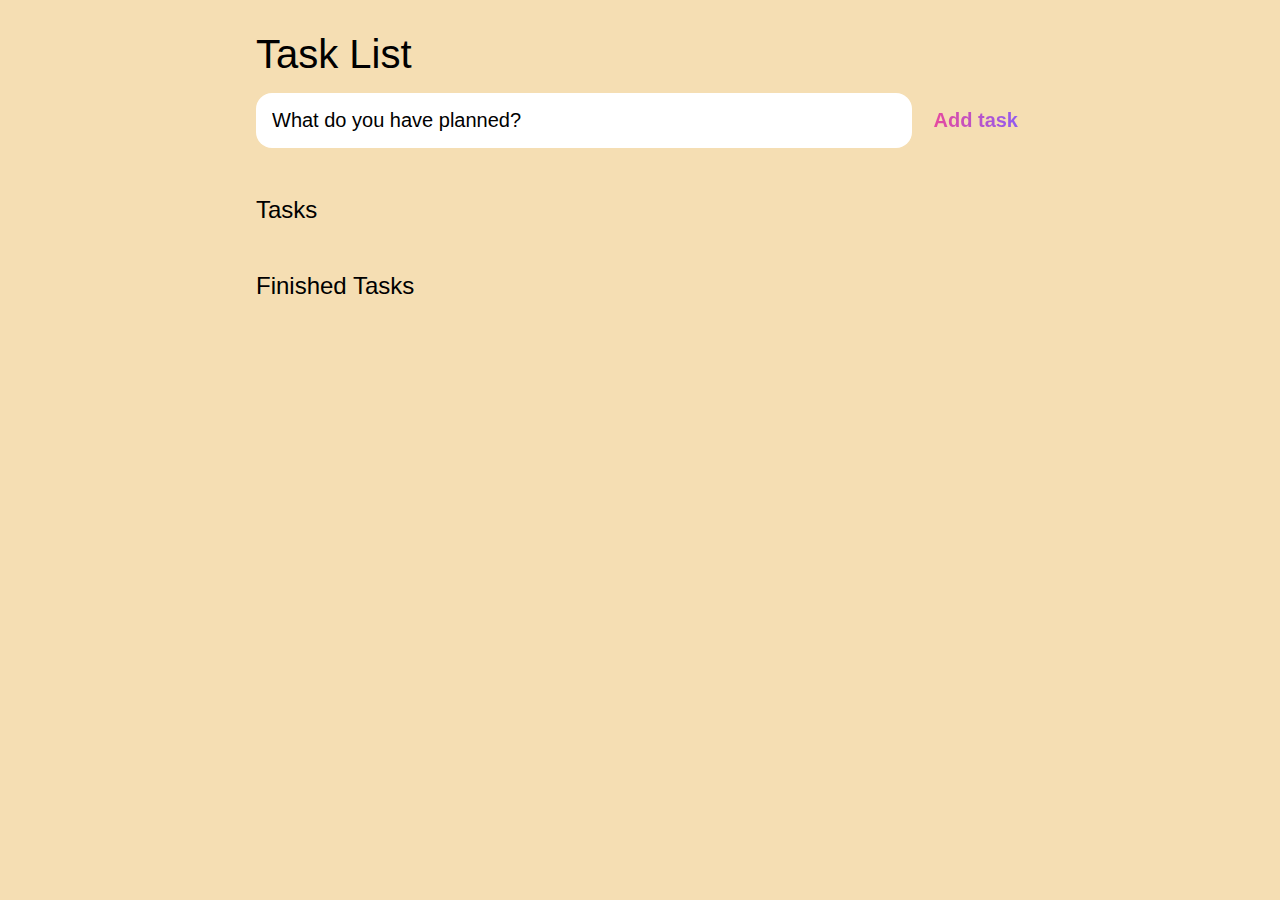
<file: To Do List/index.html>
<!DOCTYPE html>
<html lang="en">
<head>
	<meta charset="UTF-8">
	<meta http-equiv="X-UA-Compatible" content="IE=edge">
	<meta name="viewport" content="width=device-width, initial-scale=1.0">
	<title>Task List </title>

	<link rel="stylesheet" href="main.css" />
</head>
<body>
	
	<header>
		<h1>Task List </h1>
		<form id="new-task-form">
			<input 
				type="text" 
				name="new-task-input" 
				id="new-task-input" 
				placeholder="What do you have planned?" />
			<input 
				type="submit"
				id="new-task-submit" 
				value="Add task" />
		</form>
	</header>
	<main>
		<section class="task-list">
			<h2>Tasks</h2>

			<div id="tasks">

				<!-- <div class="task">
					<div class="content">
						<input 
							type="text" 
							class="text" 
							value="A new task"
							readonly>
					</div>
					<div class="actions">
						<button class="edit">Edit</button>
						<button class="delete">Delete</button>
					</div>
				</div> -->

			</div>
		</section>

		<section class="task-list">
			<h2>Finished Tasks</h2>

			<div id="finished-tasks">

				<!-- <div class="task">
					<div class="content">
						<input 
							type="text" 
							class="text" 
							value="A new task"
							readonly>
					</div>
					<div class="actions">
						<button class="delete">Delete</button>
					</div>
				</div> -->

			</div>
		</section>
	</main>

	<script src="main.js"></script>
</body>
</html>
</file>
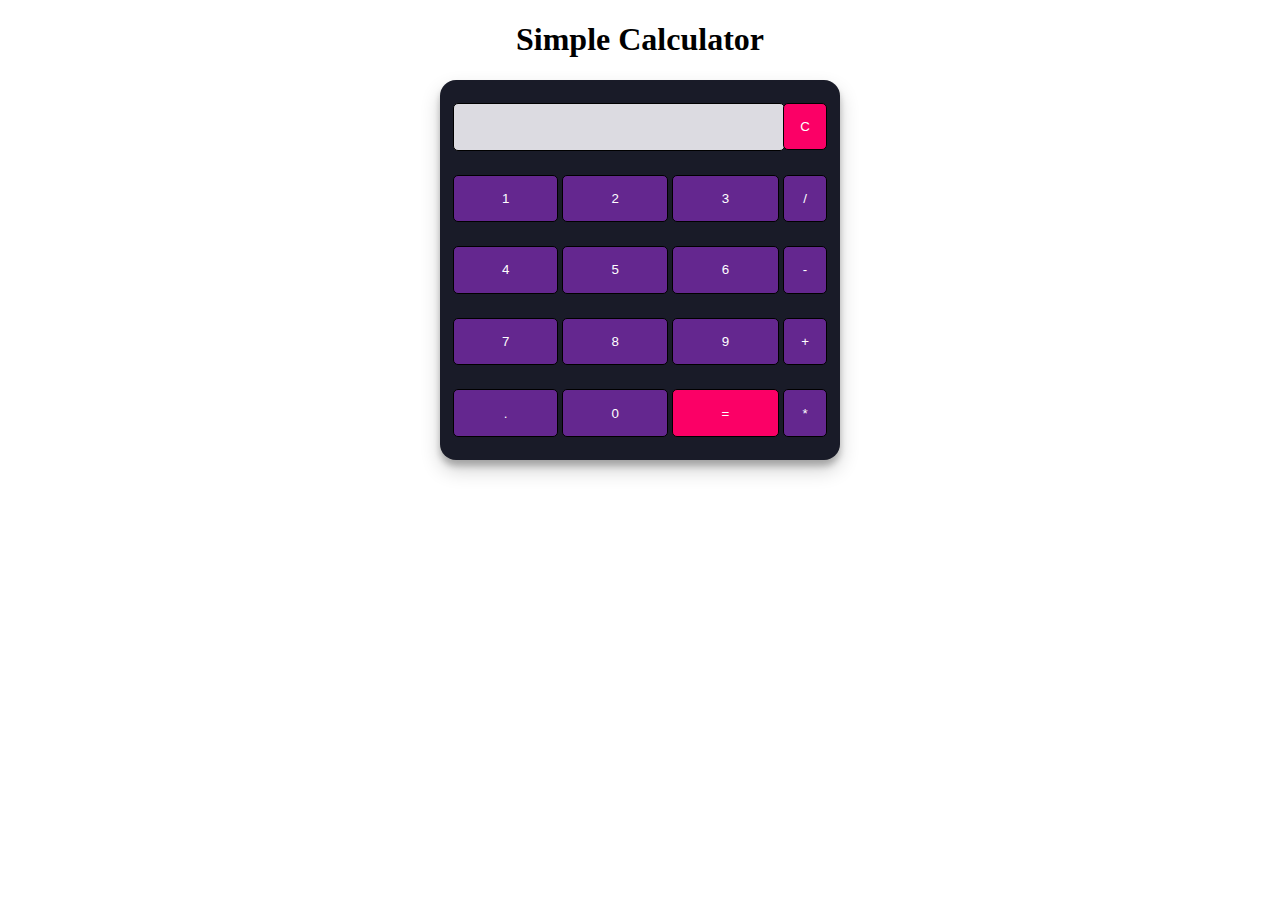
<file: calculator/calc.html>
<!DOCTYPE html>
<html>
 
<head>
  <title>Simple Calculator</title>
  <link rel="stylesheet" href="calc.css">
</head>
 
<body>
    <h1>Simple Calculator</h1>
<table class="calculator" >
    
  <tr>
    <td colspan="3"> <input class="display-box" type="text" id="result" disabled /> </td>
 
    <!-- clearScreen() function clears all the values -->
    <td> <input type="button" value="C" onclick="clearScreen()" id="btn" /> </td>
  </tr>
  <tr>
    <!-- display() function displays the value of clicked button -->
    <td> <input type="button" value="1" onclick="display('1')" /> </td>
    <td> <input type="button" value="2" onclick="display('2')" /> </td>
    <td> <input type="button" value="3" onclick="display('3')" /> </td>
    <td> <input type="button" value="/" onclick="display('/')" /> </td>
  </tr>
  <tr>
    <td> <input type="button" value="4" onclick="display('4')" /> </td>
    <td> <input type="button" value="5" onclick="display('5')" /> </td>
    <td> <input type="button" value="6" onclick="display('6')" /> </td>
    <td> <input type="button" value="-" onclick="display('-')" /> </td>
  </tr>
  <tr>
    <td> <input type="button" value="7" onclick="display('7')" /> </td>
    <td> <input type="button" value="8" onclick="display('8')" /> </td>
    <td> <input type="button" value="9" onclick="display('9')" /> </td>
    <td> <input type="button" value="+" onclick="display('+')" /> </td>
  </tr>
  <tr>
    <td> <input type="button" value="." onclick="display('.')" /> </td>
    <td> <input type="button" value="0" onclick="display('0')" /> </td>
 
    <!-- calculate() function evaluates the mathematical expression -->
    <td> <input type="button" value="=" onclick="calculate()" id="btn" /> </td>
    <td> <input type="button" value="*" onclick="display('*')" /> </td>
  </tr>
</table>
 
<script type="text/javascript" src="calc.js"></script>
 
</body>
 
</html>
</file>
<file: To Do List/main.css>
:root {
	--dark: #374151;
	--darker: #1F2937;
	--darkest: #111827;
	--grey: #6B7280;
	--pink: #EC4899;
	--purple: #8B5CF6;
	--light: #EEE;
}

* {
	margin: 0;  
	box-sizing: border-box;
	font-family: "Fira sans", sans-serif;
}

body {
	display: flex;
	flex-direction: column;
	min-height: 100vh;
	color: white;
	background-color: wheat;
}

header {
	padding: 2rem 1rem;
	max-width: 800px;
	width: 100%;
	margin: 0 auto;
}

header h1{ 
	font-size: 2.5rem;
	font-weight: 300;
	color: black;
	margin-bottom: 1rem;
}

#new-task-form {
	display: flex;;
}

input, button {
	appearance: none;
	border: none;
	outline: none;
	background: none;
}

#new-task-input {
	flex: 1 1 0%;
	background-color:white;
	padding: 1rem;
	border-radius: 1rem;
	margin-right: 1rem;
	color: black;
	font-size: 1.25rem;
}

#new-task-input::placeholder {
	color: black;
}

#new-task-submit {
	color: var(--pink);
	font-size: 1.25rem;
	font-weight: 700;
	background-image: linear-gradient(to right, var(--pink), var(--purple));
	-webkit-background-clip: text;
	-webkit-text-fill-color: transparent;
	cursor: pointer;
	transition: 0.4s;
}

#new-task-submit:hover {
	opacity: 0.8;
}

#new-task-submit:active {
	opacity: 0.6;
}

main {
	flex: 1 1 0%;
	max-width: 800px;
	width: 100%;
	margin: 0 auto;
}

.task-list  {
	padding: 1rem;
}

.task-list  h2 {
	font-size: 1.5rem;
	font-weight: 300;
	color: black;
	margin-bottom: 1rem;
}



#tasks .task {
	display: flex;
	justify-content: space-between;
	background-color: white;
	padding: 1rem;
	border-radius: 1rem;
	margin-bottom: 1rem;
}


#finished-tasks .task {
	display: flex;
	justify-content: space-between;
	background-color: white;
	padding: 1rem;
	border-radius: 1rem;
	margin-bottom: 1rem;
}



.task .content {
	flex: 1 1 0%;
}

.task .content .text {
	color: black;
	font-size: 1.125rem;
	width: 100%;
	display: block;
	transition: 0.4s;
}

.task .content .text:not(:read-only) {
	color: var(--pink);
}

.task .actions {
	display: flex;
	margin: 0 -0.5rem;
}

.task .actions button {
	cursor: pointer;
	margin: 0 0.5rem;
	font-size: 1.125rem;
	font-weight: 700;
	text-transform: uppercase;
	transition: 0.4s;
}

.task .actions button:hover {
	opacity: 0.8;
}

.task .actions button:active {
	opacity: 0.6;
}

.task .actions .edit {
	background-image: linear-gradient(to right, var(--pink), var(--purple));
	-webkit-background-clip: text;
	-webkit-text-fill-color: transparent;
}

.task .actions .delete {
	color: crimson;
}

.task .actions .finish {
	color: rgb(113, 20, 220);
}
</file>
<file: calculator/calc.css>
body h1{
    text-align: center ;
}



.calculator {
    padding: 10px;
    border-radius: 1em;
    height: 380px;
    width: 400px;
    margin: auto;
    background-color: #191b28;
    box-shadow: rgba(0, 0, 0, 0.19) 0px 10px 20px, rgba(0, 0, 0, 0.23) 0px 6px 6px;
}
.display-box {
    font-family: 'Orbitron', sans-serif;
    background-color: #dcdbe1;
    border: solid black 0.5px;
    color: black;
    border-radius: 5px;
    width: 100%;
    height: 65%;
}
#btn {
    background-color: #fb0066;
}
input[type=button] {
    font-family: 'Orbitron', sans-serif;
    background-color: #64278f;
    color: white;
    border: solid black 0.5px;
    width: 100%;
    border-radius: 5px;
    height: 70%;
    outline: none;
}
input:active[type=button] {
    background: #e5e5e5;
    -webkit-box-shadow: inset 0px 0px 5px #c1c1c1;
    -moz-box-shadow: inset 0px 0px 5px #c1c1c1;
    box-shadow: inset 0px 0px 5px #c1c1c1;
}
</file>
